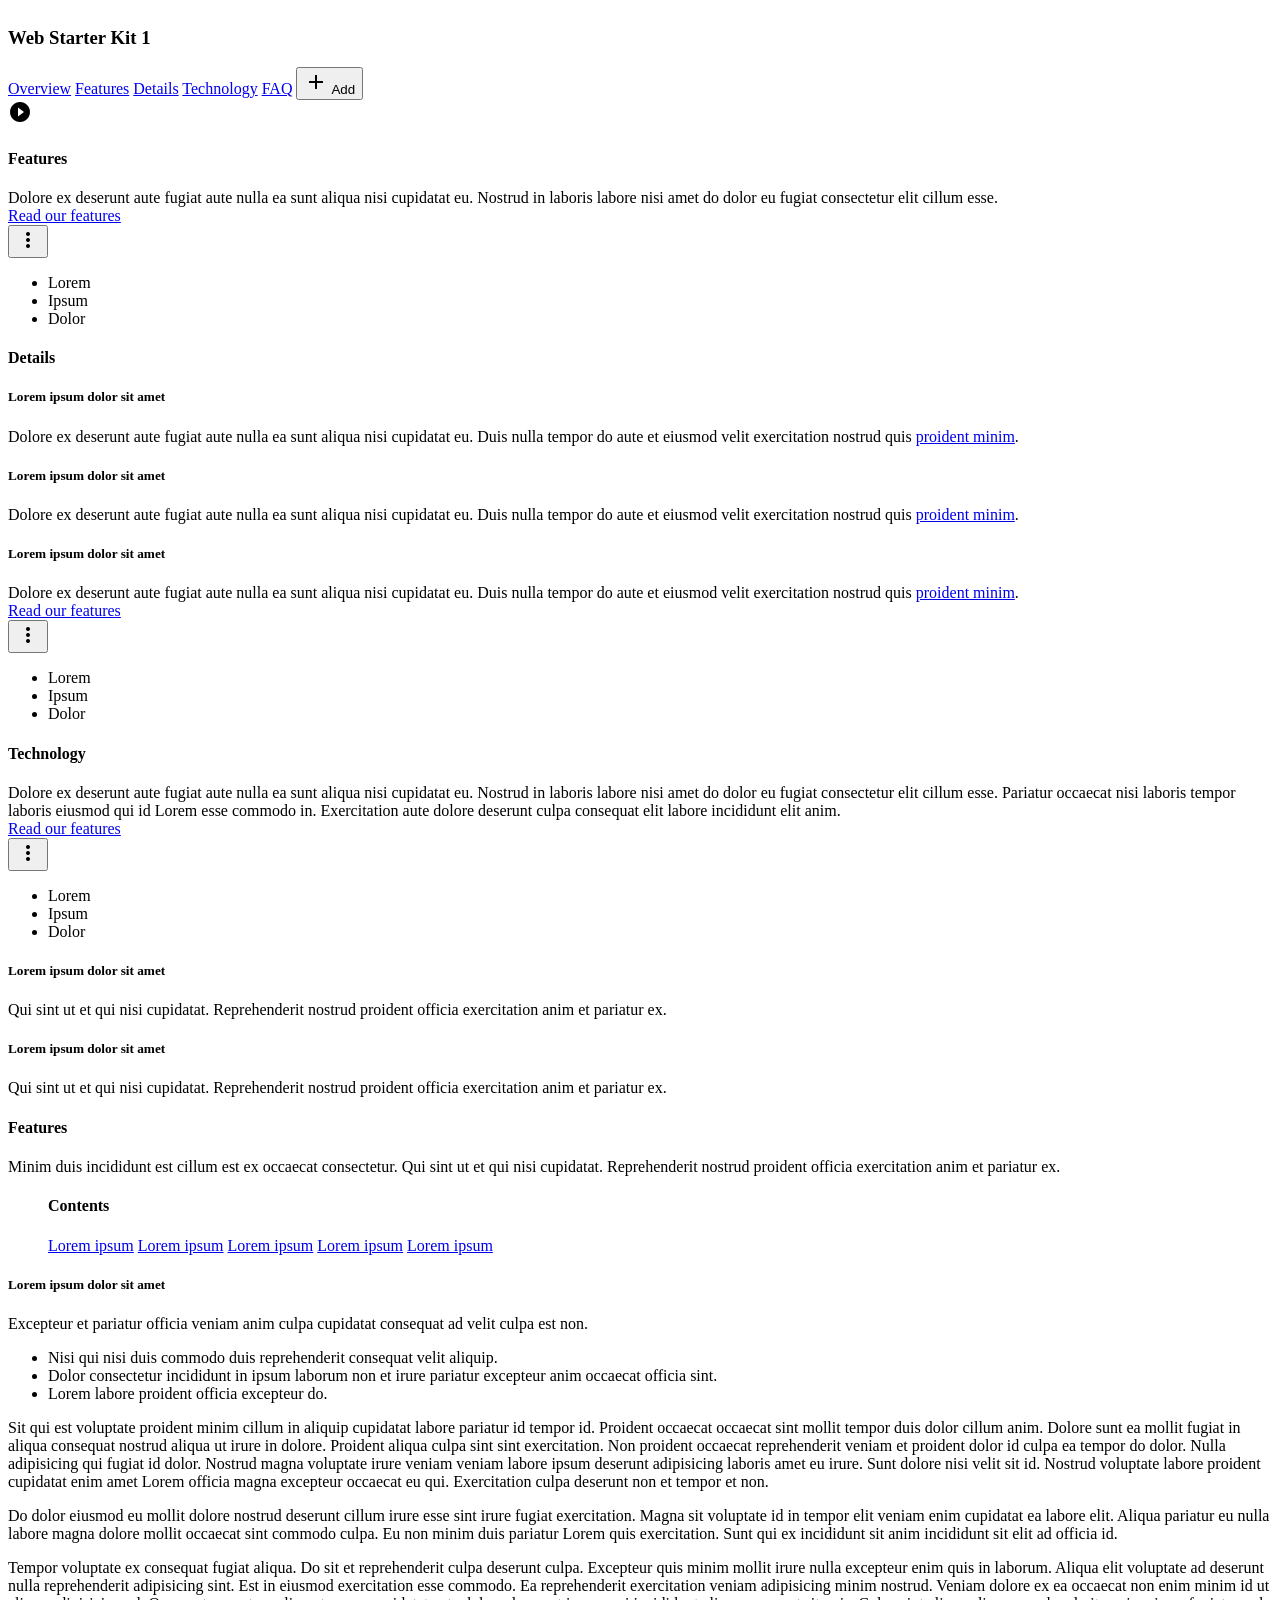
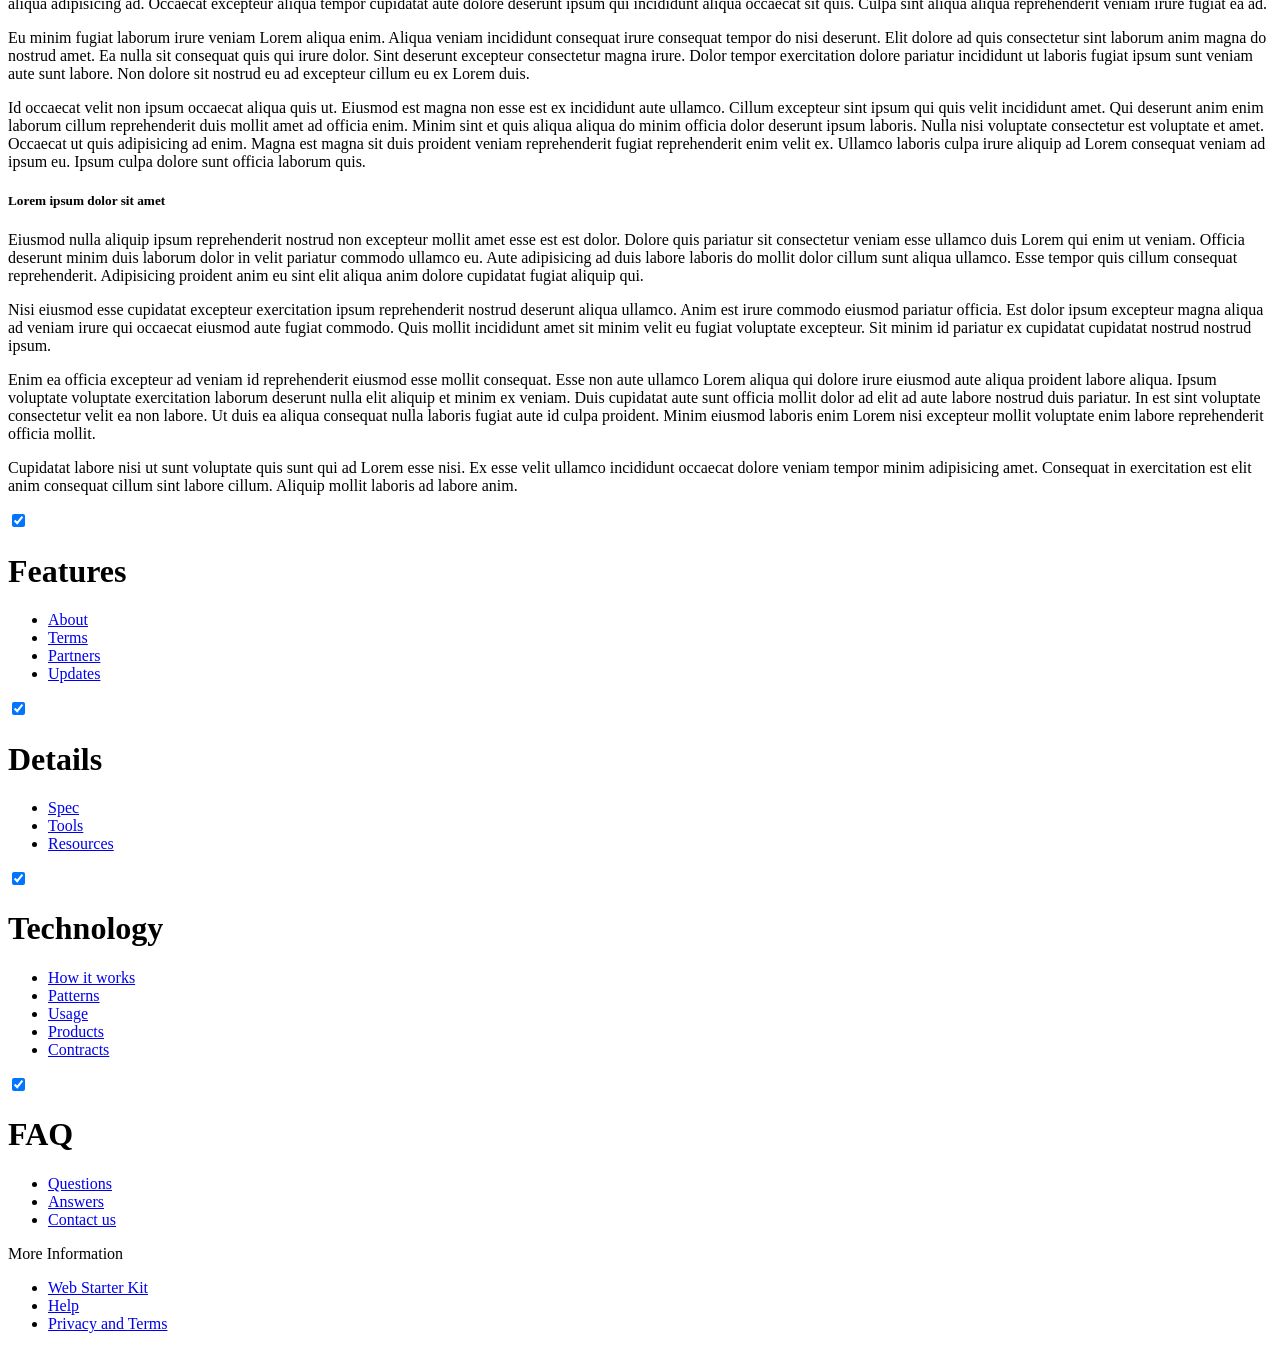
<file: app/default.html>
<!doctype html>
<html lang="">
<head>
  <meta charset="utf-8">
  <meta http-equiv="X-UA-Compatible" content="IE=edge">
  <meta name="description" content="">
  <meta name="viewport" content="width=device-width, initial-scale=1.0">
  <title>Web Starter Kit</title>

  <!-- Disable tap highlight on IE -->
  <meta name="msapplication-tap-highlight" content="no">

  <!-- Web Application Manifest -->
  <link rel="manifest" href="manifest.json">

  <!-- Add to homescreen for Chrome on Android -->
  <meta name="mobile-web-app-capable" content="yes">
  <meta name="application-name" content="Web Starter Kit">
  <link rel="icon" sizes="192x192" href="images/touch/chrome-touch-icon-192x192.png">

  <!-- Add to homescreen for Safari on iOS -->
  <meta name="apple-mobile-web-app-capable" content="yes">
  <meta name="apple-mobile-web-app-status-bar-style" content="black">
  <meta name="apple-mobile-web-app-title" content="Web Starter Kit">
  <link rel="apple-touch-icon" href="images/touch/apple-touch-icon.png">

  <!-- Tile icon for Win8 (144x144 + tile color) -->
  <meta name="msapplication-TileImage" content="images/touch/ms-touch-icon-144x144-precomposed.png">
  <meta name="msapplication-TileColor" content="#2F3BA2">

  <!-- Color the status bar on mobile devices -->
  <meta name="theme-color" content="#2F3BA2">

  <!-- SEO: If your mobile URL is different from the desktop URL, add a canonical link to the desktop page https://developers.google.com/webmasters/smartphone-sites/feature-phones -->
  <!--
  <link rel="canonical" href="http://www.example.com/">
  -->

  <!-- Material Design icons -->
  <link rel="stylesheet" href="https://fonts.googleapis.com/icon?family=Material+Icons">


  <!-- Material Design Lite page styles:
  You can choose other color schemes from the CDN, more info here http://www.getmdl.io/customize/index.html
  Format: material.color1-color2.min.css, some examples:
  material.red-teal.min.css
  material.blue-orange.min.css
  material.purple-indigo.min.css
  -->
  <link rel="stylesheet" href="https://code.getmdl.io/1.2.1/material.indigo-pink.min.css">

  <!-- Your styles -->
  <link rel="stylesheet" href="styles/main.css">
</head>
<body class="mdl-demo mdl-color--grey-100 mdl-color-text--grey-700 mdl-base">
<div class="mdl-layout mdl-js-layout mdl-layout--fixed-header">
  <header class="mdl-layout__header mdl-layout__header--scroll mdl-color--primary">
    <div class="mdl-layout--large-screen-only mdl-layout__header-row">
    </div>
    <div class="mdl-layout--large-screen-only mdl-layout__header-row">
      <h3>Web Starter Kit 1</h3>
    </div>
    <div class="mdl-layout--large-screen-only mdl-layout__header-row">
    </div>
    <div class="mdl-layout__tab-bar mdl-js-ripple-effect mdl-color--primary-dark">
      <a href="#overview" class="mdl-layout__tab is-active">Overview</a>
      <a href="#features" class="mdl-layout__tab">Features</a>
      <a href="#features" class="mdl-layout__tab">Details</a>
      <a href="#features" class="mdl-layout__tab">Technology</a>
      <a href="#features" class="mdl-layout__tab">FAQ</a>
      <button class="mdl-button mdl-js-button mdl-button--fab mdl-js-ripple-effect mdl-button--colored mdl-shadow--4dp mdl-color--accent" id="add">
        <i class="material-icons" role="presentation">add</i>
        <span class="visuallyhidden">Add</span>
      </button>
    </div>
  </header>
  <main class="mdl-layout__content">
    <div class="mdl-layout__tab-panel is-active" id="overview">
      <section class="section--center mdl-grid mdl-grid--no-spacing mdl-shadow--2dp">
        <header class="section__play-btn mdl-cell mdl-cell--3-col-desktop mdl-cell--2-col-tablet mdl-cell--4-col-phone mdl-color--teal-100 mdl-color-text--white">
          <i class="material-icons">play_circle_filled</i>
        </header>
        <div class="mdl-card mdl-cell mdl-cell--9-col-desktop mdl-cell--6-col-tablet mdl-cell--4-col-phone">
          <div class="mdl-card__supporting-text">
            <h4>Features</h4>
            Dolore ex deserunt aute fugiat aute nulla ea sunt aliqua nisi cupidatat eu. Nostrud in laboris labore nisi amet do dolor eu fugiat consectetur elit cillum esse.
          </div>
          <div class="mdl-card__actions">
            <a href="#" class="mdl-button">Read our features</a>
          </div>
        </div>
        <button class="mdl-button mdl-js-button mdl-js-ripple-effect mdl-button--icon" id="btn1">
          <i class="material-icons">more_vert</i>
        </button>
        <ul class="mdl-menu mdl-js-menu mdl-menu--bottom-right" for="btn1">
          <li class="mdl-menu__item">Lorem</li>
          <li class="mdl-menu__item" disabled>Ipsum</li>
          <li class="mdl-menu__item">Dolor</li>
        </ul>
      </section>
      <section class="section--center mdl-grid mdl-grid--no-spacing mdl-shadow--2dp">
        <div class="mdl-card mdl-cell mdl-cell--12-col">
          <div class="mdl-card__supporting-text mdl-grid mdl-grid--no-spacing">
            <h4 class="mdl-cell mdl-cell--12-col">Details</h4>
            <div class="section__circle-container mdl-cell mdl-cell--2-col mdl-cell--1-col-phone">
              <div class="section__circle-container__circle mdl-color--primary"></div>
            </div>
            <div class="section__text mdl-cell mdl-cell--10-col-desktop mdl-cell--6-col-tablet mdl-cell--3-col-phone">
              <h5>Lorem ipsum dolor sit amet</h5>
              Dolore ex deserunt aute fugiat aute nulla ea sunt aliqua nisi cupidatat eu. Duis nulla tempor do aute et eiusmod velit exercitation nostrud quis <a href="#">proident minim</a>.
            </div>
            <div class="section__circle-container mdl-cell mdl-cell--2-col mdl-cell--1-col-phone">
              <div class="section__circle-container__circle mdl-color--primary"></div>
            </div>
            <div class="section__text mdl-cell mdl-cell--10-col-desktop mdl-cell--6-col-tablet mdl-cell--3-col-phone">
              <h5>Lorem ipsum dolor sit amet</h5>
              Dolore ex deserunt aute fugiat aute nulla ea sunt aliqua nisi cupidatat eu. Duis nulla tempor do aute et eiusmod velit exercitation nostrud quis <a href="#">proident minim</a>.
            </div>
            <div class="section__circle-container mdl-cell mdl-cell--2-col mdl-cell--1-col-phone">
              <div class="section__circle-container__circle mdl-color--primary"></div>
            </div>
            <div class="section__text mdl-cell mdl-cell--10-col-desktop mdl-cell--6-col-tablet mdl-cell--3-col-phone">
              <h5>Lorem ipsum dolor sit amet</h5>
              Dolore ex deserunt aute fugiat aute nulla ea sunt aliqua nisi cupidatat eu. Duis nulla tempor do aute et eiusmod velit exercitation nostrud quis <a href="#">proident minim</a>.
            </div>
          </div>
          <div class="mdl-card__actions">
            <a href="#" class="mdl-button">Read our features</a>
          </div>
        </div>
        <button class="mdl-button mdl-js-button mdl-js-ripple-effect mdl-button--icon" id="btn2">
          <i class="material-icons">more_vert</i>
        </button>
        <ul class="mdl-menu mdl-js-menu mdl-menu--bottom-right" for="btn2">
          <li class="mdl-menu__item">Lorem</li>
          <li class="mdl-menu__item" disabled>Ipsum</li>
          <li class="mdl-menu__item">Dolor</li>
        </ul>
      </section>
      <section class="section--center mdl-grid mdl-grid--no-spacing mdl-shadow--2dp">
        <div class="mdl-card mdl-cell mdl-cell--12-col">
          <div class="mdl-card__supporting-text">
            <h4>Technology</h4>
            Dolore ex deserunt aute fugiat aute nulla ea sunt aliqua nisi cupidatat eu. Nostrud in laboris labore nisi amet do dolor eu fugiat consectetur elit cillum esse. Pariatur occaecat nisi laboris tempor laboris eiusmod qui id Lorem esse commodo in. Exercitation aute dolore deserunt culpa consequat elit labore incididunt elit anim.
          </div>
          <div class="mdl-card__actions">
            <a href="#" class="mdl-button">Read our features</a>
          </div>
        </div>
        <button class="mdl-button mdl-js-button mdl-js-ripple-effect mdl-button--icon" id="btn3">
          <i class="material-icons">more_vert</i>
        </button>
        <ul class="mdl-menu mdl-js-menu mdl-menu--bottom-right" for="btn3">
          <li class="mdl-menu__item">Lorem</li>
          <li class="mdl-menu__item" disabled>Ipsum</li>
          <li class="mdl-menu__item">Dolor</li>
        </ul>
      </section>
      <section class="section--footer mdl-color--white mdl-grid">
        <div class="section__circle-container mdl-cell mdl-cell--2-col mdl-cell--1-col-phone">
          <div class="section__circle-container__circle mdl-color--accent section__circle--big"></div>
        </div>
        <div class="section__text mdl-cell mdl-cell--4-col-desktop mdl-cell--6-col-tablet mdl-cell--3-col-phone">
          <h5>Lorem ipsum dolor sit amet</h5>
          Qui sint ut et qui nisi cupidatat. Reprehenderit nostrud proident officia exercitation anim et pariatur ex.
        </div>
        <div class="section__circle-container mdl-cell mdl-cell--2-col mdl-cell--1-col-phone">
          <div class="section__circle-container__circle mdl-color--accent section__circle--big"></div>
        </div>
        <div class="section__text mdl-cell mdl-cell--4-col-desktop mdl-cell--6-col-tablet mdl-cell--3-col-phone">
          <h5>Lorem ipsum dolor sit amet</h5>
          Qui sint ut et qui nisi cupidatat. Reprehenderit nostrud proident officia exercitation anim et pariatur ex.
        </div>
      </section>
    </div>
    <div class="mdl-layout__tab-panel" id="features">
      <section class="section--center mdl-grid mdl-grid--no-spacing">
        <div class="mdl-cell mdl-cell--12-col">
          <h4>Features</h4>
          Minim duis incididunt est cillum est ex occaecat consectetur. Qui sint ut et qui nisi cupidatat. Reprehenderit nostrud proident officia exercitation anim et pariatur ex.
          <ul class="toc">
            <h4>Contents</h4>
            <a href="#lorem1">Lorem ipsum</a>
            <a href="#lorem2">Lorem ipsum</a>
            <a href="#lorem3">Lorem ipsum</a>
            <a href="#lorem4">Lorem ipsum</a>
            <a href="#lorem5">Lorem ipsum</a>
          </ul>

          <h5 id="lorem1">Lorem ipsum dolor sit amet</h5>
          Excepteur et pariatur officia veniam anim culpa cupidatat consequat ad velit culpa est non.
          <ul>
            <li>Nisi qui nisi duis commodo duis reprehenderit consequat velit aliquip.</li>
            <li>Dolor consectetur incididunt in ipsum laborum non et irure pariatur excepteur anim occaecat officia sint.</li>
            <li>Lorem labore proident officia excepteur do.</li>
          </ul>

          <p>
            Sit qui est voluptate proident minim cillum in aliquip cupidatat labore pariatur id tempor id. Proident occaecat occaecat sint mollit tempor duis dolor cillum anim. Dolore sunt ea mollit fugiat in aliqua consequat nostrud aliqua ut irure in dolore. Proident aliqua culpa sint sint exercitation. Non proident occaecat reprehenderit veniam et proident dolor id culpa ea tempor do dolor. Nulla adipisicing qui fugiat id dolor. Nostrud magna voluptate irure veniam veniam labore ipsum deserunt adipisicing laboris amet eu irure. Sunt dolore nisi velit sit id. Nostrud voluptate labore proident cupidatat enim amet Lorem officia magna excepteur occaecat eu qui. Exercitation culpa deserunt non et tempor et non.
          </p>
          <p>
            Do dolor eiusmod eu mollit dolore nostrud deserunt cillum irure esse sint irure fugiat exercitation. Magna sit voluptate id in tempor elit veniam enim cupidatat ea labore elit. Aliqua pariatur eu nulla labore magna dolore mollit occaecat sint commodo culpa. Eu non minim duis pariatur Lorem quis exercitation. Sunt qui ex incididunt sit anim incididunt sit elit ad officia id.
          </p>
          <p id="lorem2">
            Tempor voluptate ex consequat fugiat aliqua. Do sit et reprehenderit culpa deserunt culpa. Excepteur quis minim mollit irure nulla excepteur enim quis in laborum. Aliqua elit voluptate ad deserunt nulla reprehenderit adipisicing sint. Est in eiusmod exercitation esse commodo. Ea reprehenderit exercitation veniam adipisicing minim nostrud. Veniam dolore ex ea occaecat non enim minim id ut aliqua adipisicing ad. Occaecat excepteur aliqua tempor cupidatat aute dolore deserunt ipsum qui incididunt aliqua occaecat sit quis. Culpa sint aliqua aliqua reprehenderit veniam irure fugiat ea ad.
          </p>
          <p>
            Eu minim fugiat laborum irure veniam Lorem aliqua enim. Aliqua veniam incididunt consequat irure consequat tempor do nisi deserunt. Elit dolore ad quis consectetur sint laborum anim magna do nostrud amet. Ea nulla sit consequat quis qui irure dolor. Sint deserunt excepteur consectetur magna irure. Dolor tempor exercitation dolore pariatur incididunt ut laboris fugiat ipsum sunt veniam aute sunt labore. Non dolore sit nostrud eu ad excepteur cillum eu ex Lorem duis.
          </p>
          <p>
            Id occaecat velit non ipsum occaecat aliqua quis ut. Eiusmod est magna non esse est ex incididunt aute ullamco. Cillum excepteur sint ipsum qui quis velit incididunt amet. Qui deserunt anim enim laborum cillum reprehenderit duis mollit amet ad officia enim. Minim sint et quis aliqua aliqua do minim officia dolor deserunt ipsum laboris. Nulla nisi voluptate consectetur est voluptate et amet. Occaecat ut quis adipisicing ad enim. Magna est magna sit duis proident veniam reprehenderit fugiat reprehenderit enim velit ex. Ullamco laboris culpa irure aliquip ad Lorem consequat veniam ad ipsum eu. Ipsum culpa dolore sunt officia laborum quis.
          </p>

          <h5 id="lorem3">Lorem ipsum dolor sit amet</h5>

          <p id="lorem4">
            Eiusmod nulla aliquip ipsum reprehenderit nostrud non excepteur mollit amet esse est est dolor. Dolore quis pariatur sit consectetur veniam esse ullamco duis Lorem qui enim ut veniam. Officia deserunt minim duis laborum dolor in velit pariatur commodo ullamco eu. Aute adipisicing ad duis labore laboris do mollit dolor cillum sunt aliqua ullamco. Esse tempor quis cillum consequat reprehenderit. Adipisicing proident anim eu sint elit aliqua anim dolore cupidatat fugiat aliquip qui.
          </p>
          <p id="lorem5">
            Nisi eiusmod esse cupidatat excepteur exercitation ipsum reprehenderit nostrud deserunt aliqua ullamco. Anim est irure commodo eiusmod pariatur officia. Est dolor ipsum excepteur magna aliqua ad veniam irure qui occaecat eiusmod aute fugiat commodo. Quis mollit incididunt amet sit minim velit eu fugiat voluptate excepteur. Sit minim id pariatur ex cupidatat cupidatat nostrud nostrud ipsum.
          </p>
          <p>
            Enim ea officia excepteur ad veniam id reprehenderit eiusmod esse mollit consequat. Esse non aute ullamco Lorem aliqua qui dolore irure eiusmod aute aliqua proident labore aliqua. Ipsum voluptate voluptate exercitation laborum deserunt nulla elit aliquip et minim ex veniam. Duis cupidatat aute sunt officia mollit dolor ad elit ad aute labore nostrud duis pariatur. In est sint voluptate consectetur velit ea non labore. Ut duis ea aliqua consequat nulla laboris fugiat aute id culpa proident. Minim eiusmod laboris enim Lorem nisi excepteur mollit voluptate enim labore reprehenderit officia mollit.
          </p>
          <p>
            Cupidatat labore nisi ut sunt voluptate quis sunt qui ad Lorem esse nisi. Ex esse velit ullamco incididunt occaecat dolore veniam tempor minim adipisicing amet. Consequat in exercitation est elit anim consequat cillum sint labore cillum. Aliquip mollit laboris ad labore anim.
          </p>
        </div>
      </section>
    </div>
    <footer class="mdl-mega-footer">
      <div class="mdl-mega-footer--middle-section">
        <div class="mdl-mega-footer--drop-down-section">
          <input class="mdl-mega-footer--heading-checkbox" type="checkbox" checked>
          <h1 class="mdl-mega-footer--heading">Features</h1>
          <ul class="mdl-mega-footer--link-list">
            <li><a href="#">About</a></li>
            <li><a href="#">Terms</a></li>
            <li><a href="#">Partners</a></li>
            <li><a href="#">Updates</a></li>
          </ul>
        </div>
        <div class="mdl-mega-footer--drop-down-section">
          <input class="mdl-mega-footer--heading-checkbox" type="checkbox" checked>
          <h1 class="mdl-mega-footer--heading">Details</h1>
          <ul class="mdl-mega-footer--link-list">
            <li><a href="#">Spec</a></li>
            <li><a href="#">Tools</a></li>
            <li><a href="#">Resources</a></li>
          </ul>
        </div>
        <div class="mdl-mega-footer--drop-down-section">
          <input class="mdl-mega-footer--heading-checkbox" type="checkbox" checked>
          <h1 class="mdl-mega-footer--heading">Technology</h1>
          <ul class="mdl-mega-footer--link-list">
            <li><a href="#">How it works</a></li>
            <li><a href="#">Patterns</a></li>
            <li><a href="#">Usage</a></li>
            <li><a href="#">Products</a></li>
            <li><a href="#">Contracts</a></li>
          </ul>
        </div>
        <div class="mdl-mega-footer--drop-down-section">
          <input class="mdl-mega-footer--heading-checkbox" type="checkbox" checked>
          <h1 class="mdl-mega-footer--heading">FAQ</h1>
          <ul class="mdl-mega-footer--link-list">
            <li><a href="#">Questions</a></li>
            <li><a href="#">Answers</a></li>
            <li><a href="#">Contact us</a></li>
          </ul>
        </div>
      </div>
      <div class="mdl-mega-footer--bottom-section">
        <div class="mdl-logo">
          More Information
        </div>
        <ul class="mdl-mega-footer--link-list">
          <li><a href="https://developers.google.com/web/starter-kit/">Web Starter Kit</a></li>
          <li><a href="#">Help</a></li>
          <li><a href="#">Privacy and Terms</a></li>
        </ul>
      </div>
    </footer>
  </main>
</div>

<script src="https://code.getmdl.io/1.2.1/material.min.js"></script>
<!-- build:js scripts/main.min.js -->
<script src="scripts/main.js"></script>
<!-- endbuild -->

<!-- Google Analytics: change UA-XXXXX-X to be your site's ID -->
<script>
  (function(i,s,o,g,r,a,m){i['GoogleAnalyticsObject']=r;i[r]=i[r]||function(){
    (i[r].q=i[r].q||[]).push(arguments)},i[r].l=1*new Date();a=s.createElement(o),
    m=s.getElementsByTagName(o)[0];a.async=1;a.src=g;m.parentNode.insertBefore(a,m)
  })(window,document,'script','//www.google-analytics.com/analytics.js','ga');
  ga('create', 'UA-XXXXX-X', 'auto');
  ga('send', 'pageview');
</script>
<!-- Built with love using Web Starter Kit -->
</body>
</html>
</file>
<file: app/styles/main.css>
body {
  display: flex;
  min-height: 100vh;
  flex-direction: column;
}

main {
  flex: 1 0 auto;
}
.carousel-slider {
  height: 400px !important;
}

.page {
  margin-top: 30px;
}

.page-content {
  margin-top: 10px;
}

.article-list {
  margin-top: 20px;
}

.page-nav {
  display: flex;
  align-items: center;
}

.breadcrumbs {
  flex-grow: 1;
}

.list-view {
  padding: 0 .75rem;
}

.list-view__item {
  width: 56px;
  height: 56px;
  padding: 0;
  text-align: center;
}

.list-view__item--active {
  pointer-events: none;
  cursor: default;
}

.list-view__icon {
  line-height: 40px;
}
</file>
